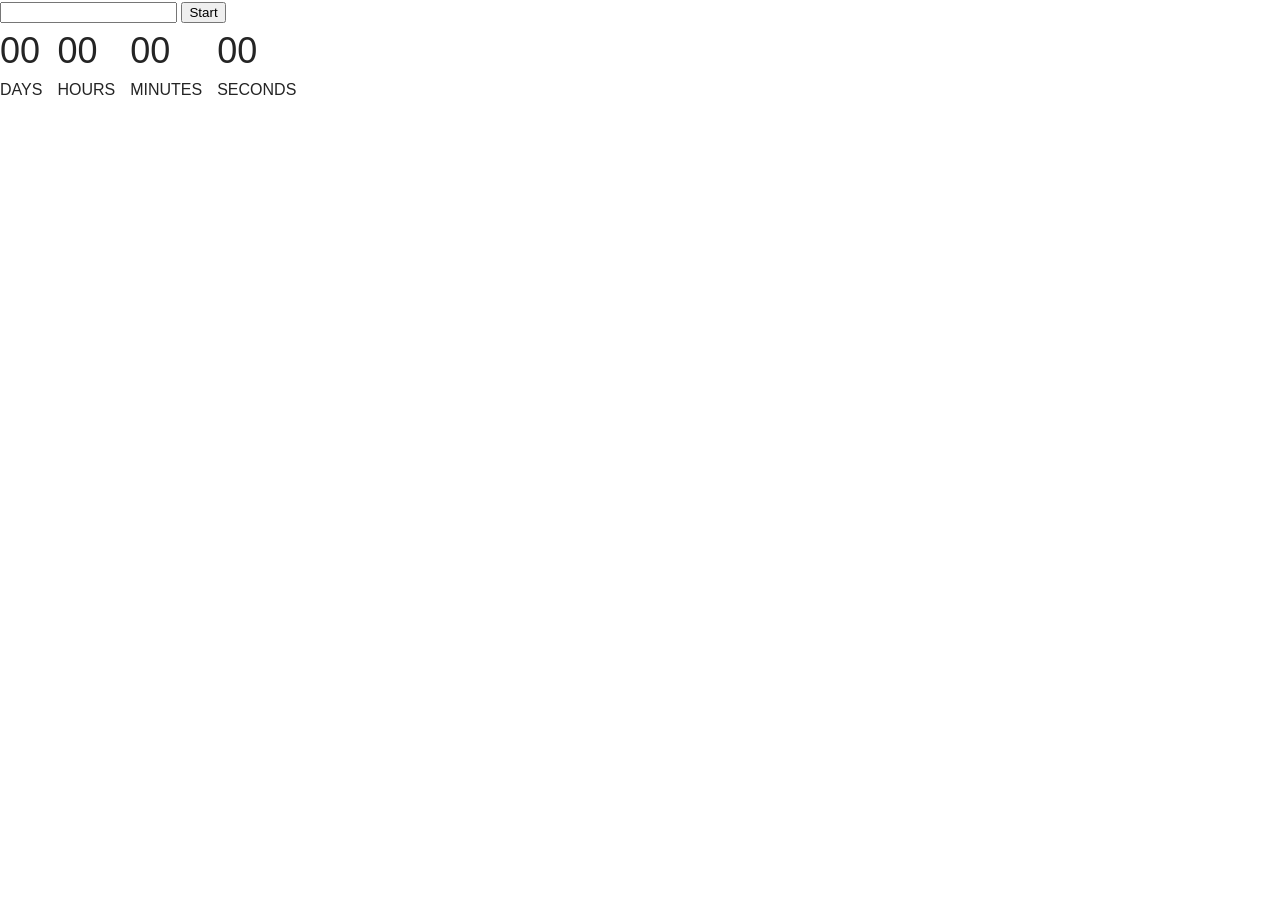
<file: src/1-timer.html>
<!doctype html>
<html lang="en">
  <head>
    <meta charset="UTF-8" />
    <meta http-equiv="X-UA-Compatible" content="IE=edge" />
    <meta name="viewport" content="width=device-width, initial-scale=1.0" />
    <title>Timer</title>
    <link rel="stylesheet" href="./css/styles.css" />
  </head>
  <body>
    <main>
      <input type="text" id="datetime-picker" />
      <button type="button" data-start>Start</button>

      <div class="timer">
        <div class="field">
          <span class="value" data-days>00</span>
          <span class="label">Days</span>
        </div>
        <div class="field">
          <span class="value" data-hours>00</span>
          <span class="label">Hours</span>
        </div>
        <div class="field">
          <span class="value" data-minutes>00</span>
          <span class="label">Minutes</span>
        </div>
        <div class="field">
          <span class="value" data-seconds>00</span>
          <span class="label">Seconds</span>
        </div>
      </div>
    </main>
    <script type="module" src="./js/1-timer.js"></script>
  </body>
</html>
</file>
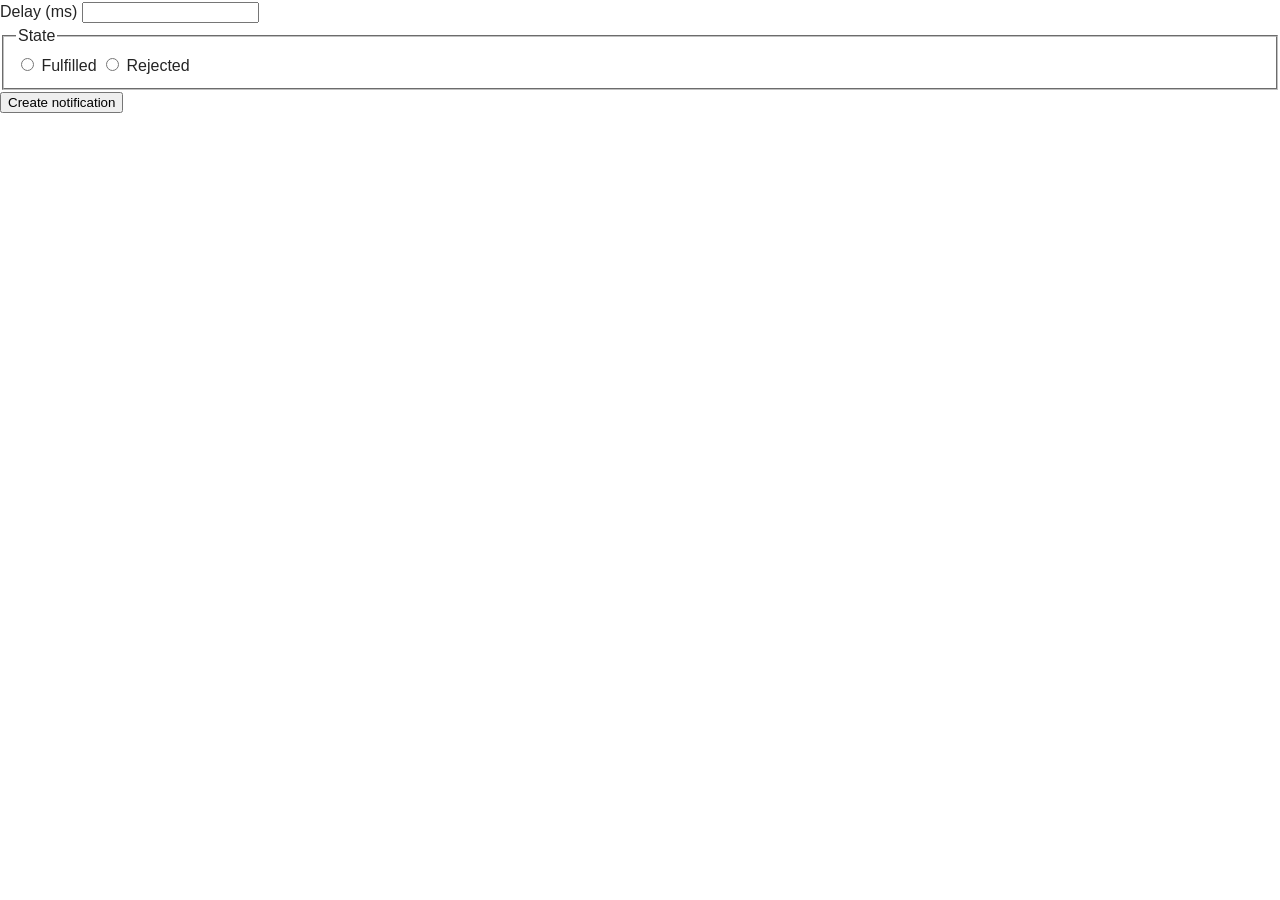
<file: src/2-snackbar.html>
<!doctype html>
<html lang="en">
  <head>
    <meta charset="UTF-8" />
    <meta http-equiv="X-UA-Compatible" content="IE=edge" />
    <meta name="viewport" content="width=device-width, initial-scale=1.0" />
    <title>SnackBar</title>
    <link rel="stylesheet" href="./css/styles.css" />
  </head>
  <body>
    <main>
      <form class="form">
        <label>
          Delay (ms)
          <input type="number" name="delay" required />
        </label>

        <fieldset>
          <legend>State</legend>
          <label>
            <input type="radio" name="state" value="fulfilled" required />
            Fulfilled
          </label>
          <label>
            <input type="radio" name="state" value="rejected" required />
            Rejected
          </label>
        </fieldset>

        <button type="submit">Create notification</button>
      </form>
    </main>
    <script type="module" src="./js/2-snackbar.js"></script>
  </body>
</html>
</file>
<file: src/css/styles.css>
/**
  |============================
  | include css partials with
  | default @import url()
  |============================
*/
/* Common styles */
@import url('./reset.css');
@import url('./base.css');
@import url('./container.css');
@import url('./animations.css');

/* Sections style */
@import url('./header.css');
@import url('./badges.css');
@import url('./back-link.css');

*,
*::before,
*::after {
  box-sizing: border-box;
}

body {
  font-family: 'Helvetica Neue', Helvetica, Arial, sans-serif;
}

.timer {
  display: flex;
  gap: 15px;
}

.field {
  display: flex;
  flex-direction: column;
}

.value {
  font-size: 36px;
  font-weight: 500;
}

.label {
  text-transform: uppercase;
  font-weight: 400;
}
</file>
